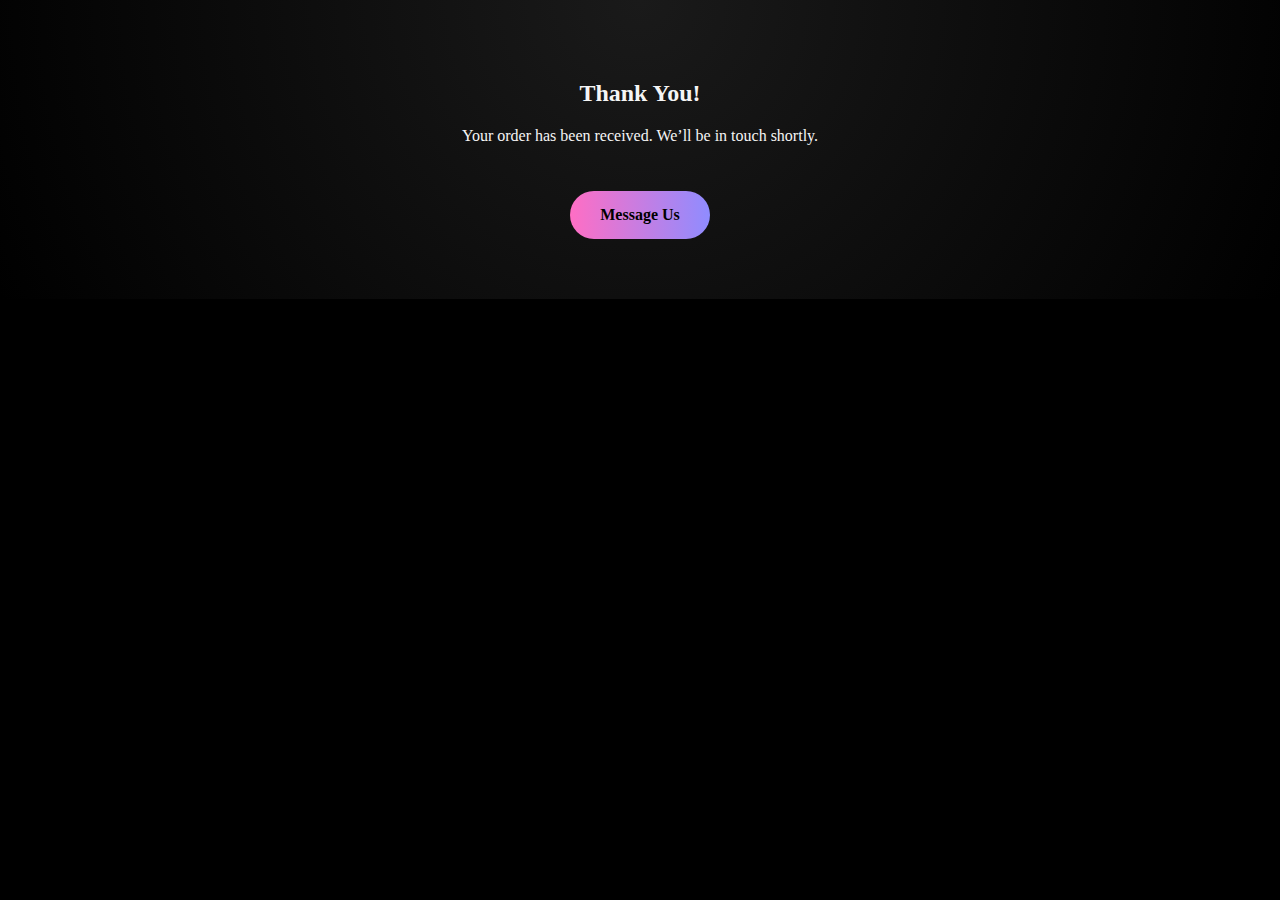
<file: thankyou.html>
<!DOCTYPE html>
<html>
<head>
<title>Thank You</title>
<link rel="stylesheet" href="style.css">
</head>
<body>
<section class="hero">
<h2>Thank You!</h2>
<p>Your order has been received. We’ll be in touch shortly.</p>
<a class="whatsapp-btn" href="https://wa.me/447775469841">Message Us</a>
</section>
</body>
</html>
</file>
<file: style.css>
body {
    margin: 0;
    font-family: 'Playfair Display', serif;
    background: #000;
    color: #f5f5f5;
}

/* Header */
header {
    padding: 40px 20px;
    text-align: center;
}

.logo {
    width: 160px;
}

.animated-logo {
    animation: glow 4s infinite alternate;
}

@keyframes glow {
    from { filter: drop-shadow(0 0 5px #ff6ec4); }
    to { filter: drop-shadow(0 0 20px #8f8cff); }
}

.brand-name {
    font-family: 'Great Vibes', cursive;
    font-size: 48px;
    background: linear-gradient(90deg, #ff6ec4, #8f8cff);
    -webkit-background-clip: text;
    -webkit-text-fill-color: transparent;
}

.slogan {
    letter-spacing: 2px;
    color: #bbb;
}

/* Navigation */
nav {
    background: #111;
    padding: 12px;
    text-align: center;
}

nav a {
    color: #fff;
    margin: 0 15px;
    text-decoration: none;
}

/* Hero */
.hero {
    padding: 60px 20px;
    background: radial-gradient(circle at top, #1a1a1a, #000);
    text-align: center;
}

/* Buttons */
.whatsapp-btn {
    margin-top: 30px;
    padding: 15px 30px;
    display: inline-block;
    background: linear-gradient(90deg, #ff6ec4, #8f8cff);
    color: #000;
    border-radius: 30px;
    font-weight: bold;
    text-decoration: none;
}

/* Sections */
section {
    padding: 50px 20px;
    text-align: center;
}

/* Categories */
.categories {
    display: flex;
    justify-content: center;
    flex-wrap: wrap;
    gap: 15px;
}

.card {
    background: #111;
    padding: 20px;
    border-radius: 12px;
    min-width: 160px;
    box-shadow: 0 0 15px rgba(255,110,196,0.3);
}

/* Gallery */
.gallery {
    margin-top: 30px;
    display: flex;
    gap: 20px;
    justify-content: center;
    flex-wrap: wrap;
}

.gallery img {
    width: 260px;
    border-radius: 12px;
}

/* Form */
form {
    max-width: 450px;
    margin: auto;
}

form input, form textarea, form select {
    width: 100%;
    padding: 12px;
    margin: 10px 0;
    background: #111;
    border: 1px solid #333;
    color: white;
}

.upload-label {
    display: block;
    margin: 10px 0;
    font-size: 14px;
}

form button {
    padding: 14px;
    width: 100%;
    background: linear-gradient(90deg, #ff6ec4, #8f8cff);
    border: none;
    font-weight: bold;
}

/* Social */
.social-links a {
    margin: 10px;
    display: inline-block;
    color: #ff6ec4;
    text-decoration: none;
}

/* Footer */
footer {
    padding: 15px;
    color: #777;
}
.price-output {
    font-size: 22px;
    margin-top: 15px;
}

.reviews p {
    background: #111;
    padding: 15px;
    margin: 10px auto;
    max-width: 600px;
    border-radius: 10px;
}

.etsy-btn {
    display: inline-block;
    padding: 15px 30px;
    background: linear-gradient(90deg,#ff6ec4,#8f8cff);
    color: #000;
    font-weight: bold;
    text-decoration: none;
    border-radius: 30px;
}
</file>
